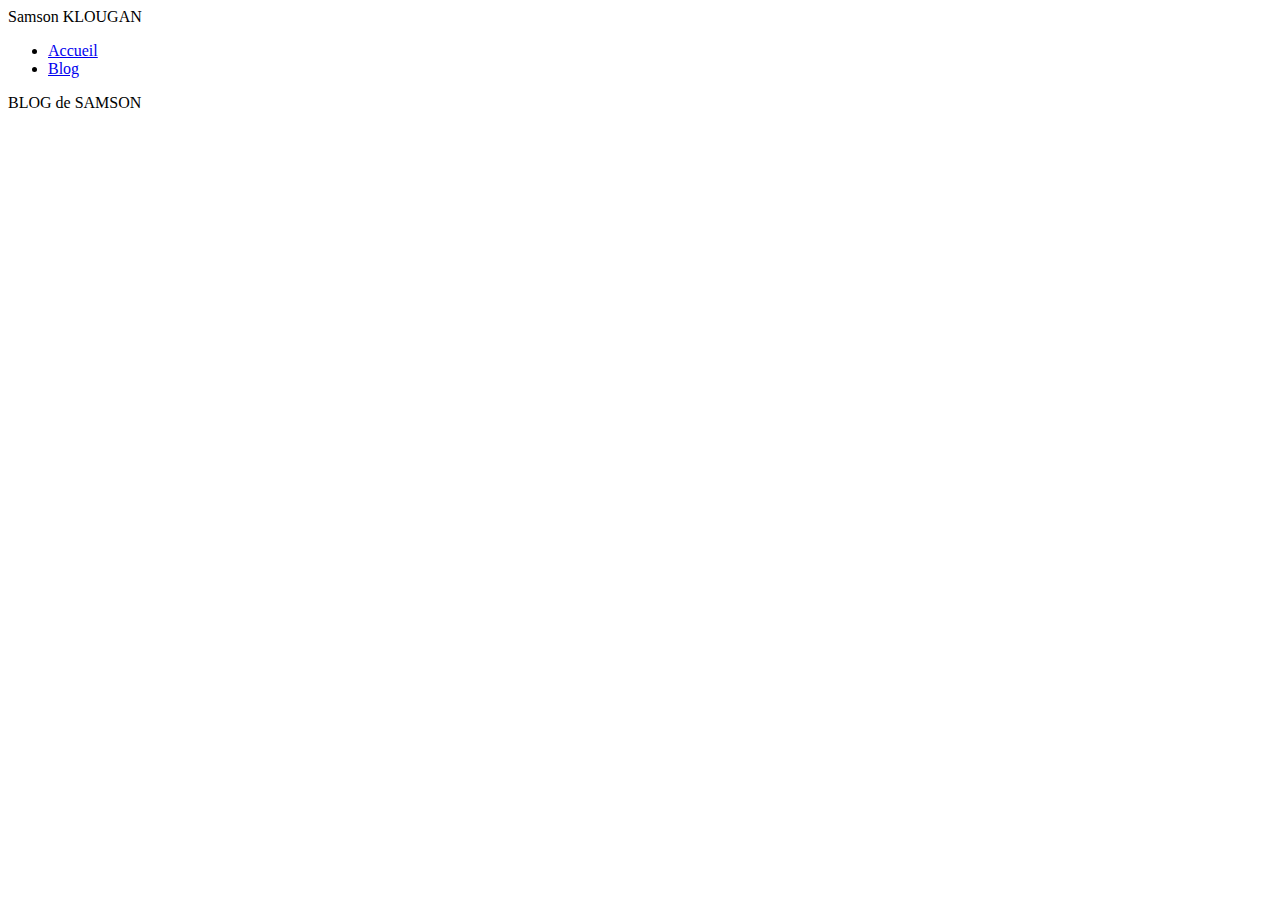
<file: blog.html>
<html lang="fr">
<head>
    <meta charset="UTF-8">
    <meta name="viewport" content="width=device-width, initial-scale=1.0">
    <title>SAMRIQTCH(KKS)-Developpeur Web</title>
    <meta name="description" content="Portofolio de-Samson KLOUGAN-Graphiste-développeur web junior">
    <link rel="shortcut icon" href="./img/favicon.ico?v=1" type="image/x-icon">
</head>
<body>
    <!-- Commentaire html :Home page,Contact,About me,Portfolio (page),Blog (page),Services (page),Footer -->
    <header class="header">
        <div class="container">
            <div class="logo">Samson KLOUGAN</div>
            <nav class="navbar">
                <ul class="menu list-unstyled">
                    <li> <a href="index.html">Accueil</a></li>
                    <li> <a href="blog.html">Blog</a></li>
                </ul>
            </nav>
        </div>
    </header>
   BLOG de SAMSON
</body>
</html>
</file>
